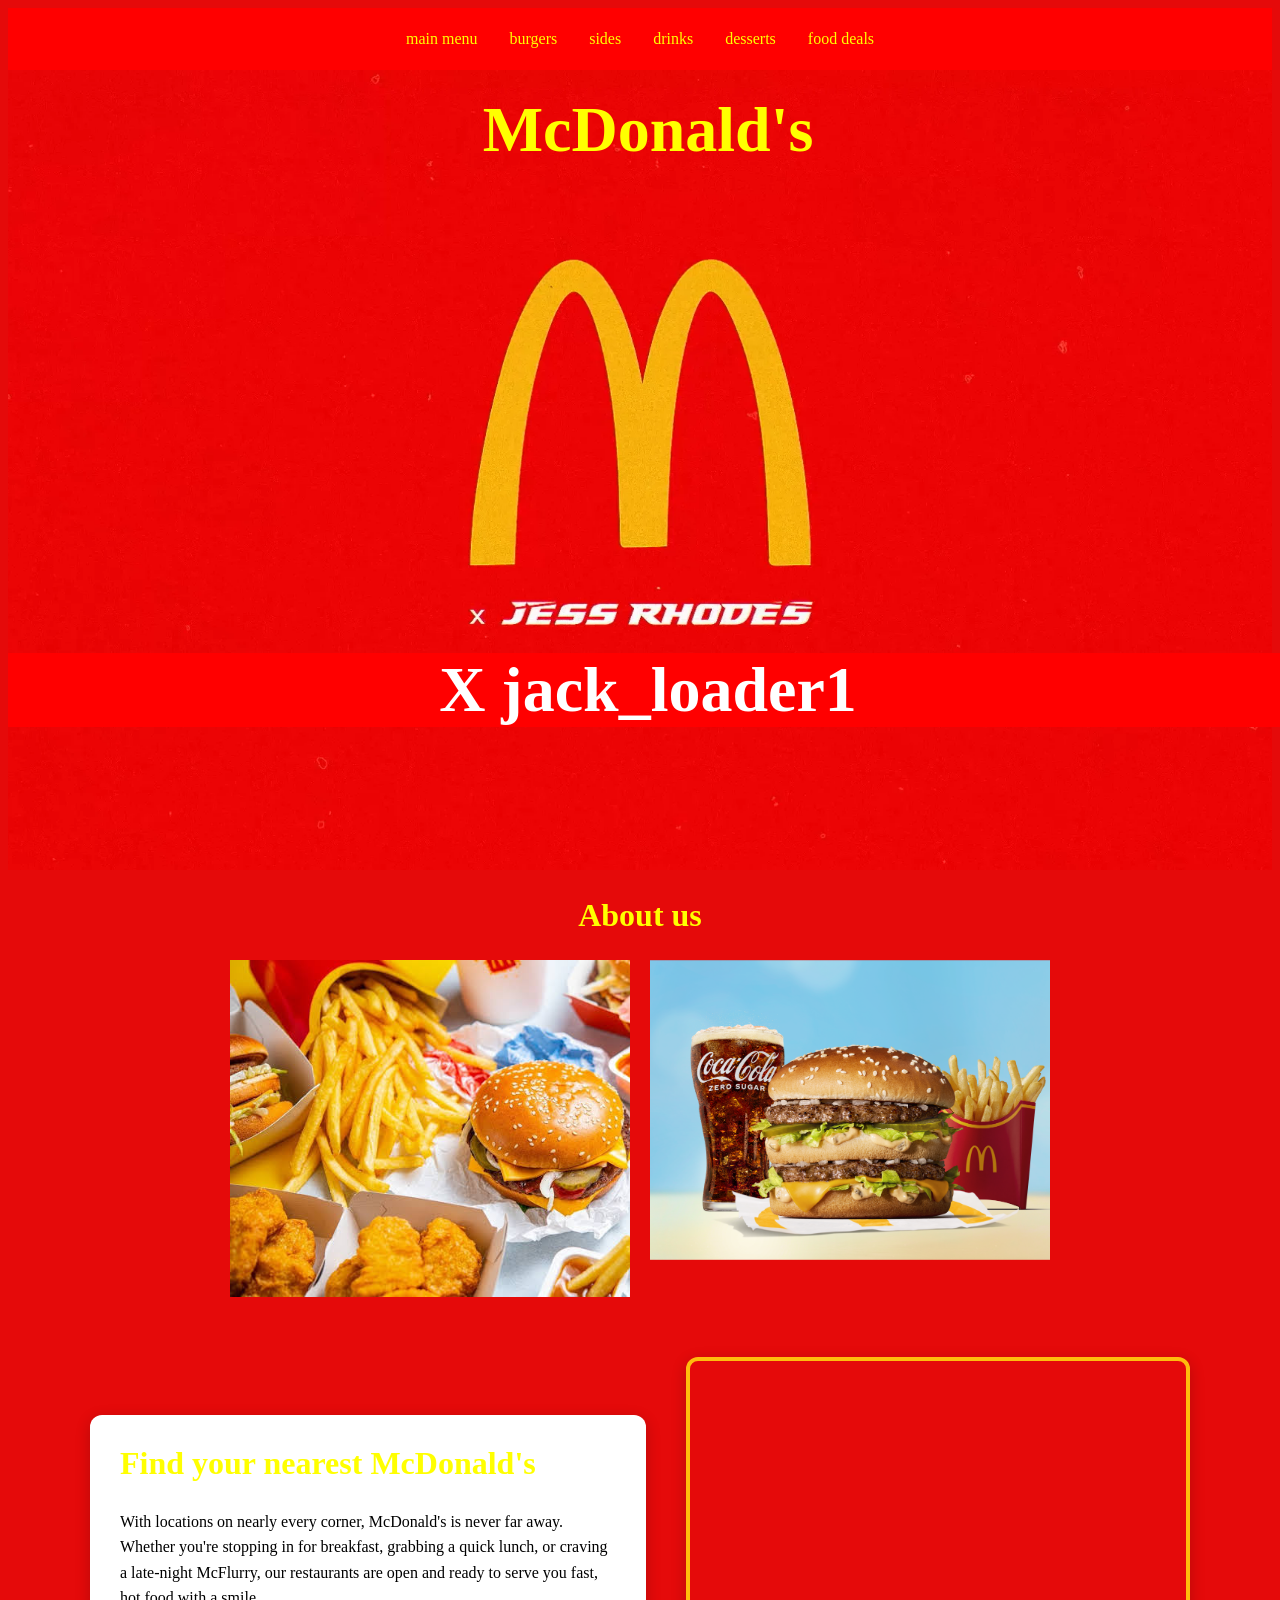
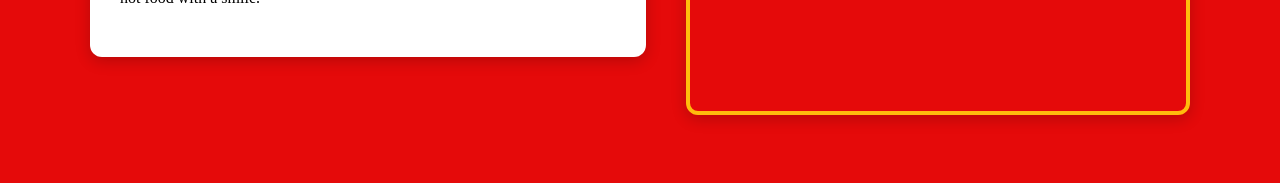
<file: index.HTML>
<!doctype html>
<html lang="en">

<head>
  <meta charset="UTF-8" />
  <meta name="viewport" content="width=device-width, initial-scale=1.0" />
  <title>McDonald’s</title>
  <link rel="stylesheet" href="stylesheet.css">
</head>

<body>
  <main>
    <nav class="navbar">
      <a href="index.html">main menu</a>
      <a href="burgers.html">burgers</a>
      <a href="sides.html">sides</a>
      <a href="drinks.html">drinks</a>
      <a href="desserts.html">desserts</a>
      <a href="See-food-deals.html">food deals</a>
    </nav>
<header id="header">
  <h1>McDonald's</h1>
</header>
<section class="main">
</section>
<section class="main">
  <div class="sneaky_tag">
    <h1>X jack_loader1</h1>
  </div>
</section>

      <div class="text">
        <h2>About us</h2>

        <div class="image-gallery">
          <div class="image-container">
            <img src="./images/left img better.jpg" alt="left Image">
            <div class="hover-text">
              <p>The Global Fast-Food IconFounded in 1955 by Ray Kroc, McDonald's Corporation has evolved from a single Illinois franchise restaurant into the world's leading global foodservice retailer. Known for its revolutionary fast-food system, the brand has become a cultural icon recognized by its Golden Arches and legendary menu items like the Big Mac, Quarter Pounder, and world-famous French fries. Operating tens of thousands of locations across the globe, the company serves millions of customers daily by blending incredible speed, consistent quality, and unmatched convenience.</p>
            </div>
          </div>
        
          <div class="image-container">
            <img src="./images/right img better.png" alt="right Image">
            <div class="hover-text">
              <p>Innovation and Community ImpactModern McDonald's locations focus heavily on digital innovation and sustainability to meet changing consumer needs. Through the MyMacca's Rewards app, mobile ordering, and expanded multi-lane drive-thrus, the company delivers a highly customized and seamless customer experience. Beyond serving fast food, McDonald's prioritizes responsible sourcing and supports local communities. It provides vital funding for initiatives like Ronald McDonald House Charities to support families in need.</p>
            </div>
          </div>
        </div>
      </div>
    </section>

<section class="locations">
  <div class="locations-inner">
    <div class="locations-text">
      <h2>Find your nearest McDonald's</h2>
      <p>
        With locations on nearly every corner, McDonald's is never far away. 
        Whether you're stopping in for breakfast, grabbing a quick lunch, or 
        craving a late-night McFlurry, our restaurants are open and ready to 
        serve you fast, hot food with a smile.
      </p>
    </div>

    <div class="map-wrap">
      <iframe
        title="McDonald's map"
        src="https://www.google.com/maps?q=-37.6984684,176.1598609&z=17&output=embed"
        allowfullscreen=""
        loading="lazy"
      ></iframe>
    </div>
  </div>
</section>
</file>
<file: stylesheet.css>
* {
    font-family: 'Brush Script'; 
  }
  
  ::-webkit-scrollbar {
    display: none;
  }
  
    body {
      background-color: rgb(229, 10, 10)
    }



  #header {
    background-image: url("./images/1999473479-822373fa24a4f0f5acb1074df30a75f9a5f4d53b06429281b883fe10019a80de-d.webp");
    height: 800px;
    background-position: center;
    background-repeat: no-repeat;
    background-size: cover;
  }
  
  h1 {
    color: yellow;
    position: absolute;
    text-align: center;
    top: 50Px;
    width: 100%;
    font-size: 4rem;
  }

  .sneaky_tag h1 {
    color: white;             
    font-size: 350 rem;
    text-align: center;
    top: 600px;
    border: #ff0000;       
    background-color: #ff0000;
  }

  h2{
    font-size: xx-large;
    color: yellow;
    text-align: center;
  }

  p {
    font-size: larger;
    color: rgb(0, 0, 0);
  }

.image-gallery {
  display: flex;
  gap: 20px;
  justify-content: center; 
  width: 100%;
}


.image-container {
  flex: 1; 
  max-width: 400px; 
  position: relative; 
  overflow: hidden; 
}

.image-container img {
  width: 150%;
  height: auto;
  display: block;
}


.hover-text {
  position: absolute;
  top: 0;
  left: 0;
  width: 100%;
  height: 100%;
  background-color: rgba(97, 67, 67, 0);
  color: #ffffff; 
  display: flex;
  align-items: center; 
  justify-content: center; 
  padding: 20px;
  box-sizing: border-box;
  opacity: 0; 
  transition: .5s ease;
  background-color: #000000;
}

.image-container:hover .hover-text {
  opacity: .9;
}

.hover-text p {
  margin: 0;
  font-size: 14px;
  line-height: 1.4;
  text-align: center;
  color: #ffffff;
}


  .navbar {
    padding: 0;
    background-color: #000;
    margin: 0;
    position: sticky;
    top: 0;
    display: flex;
  }
  
  .navbar a {
    text-decoration: none;
    color: #ffffff;
    padding: 14px 16px;
  }
  
  .navbar a:hover {
    background-color: #222222;
  }
  
  
  .navbar {
    background-color: red;     
    display: flex;
    justify-content: center;
    padding: 12px 0;
    position: sticky;           
    top: 0;
    z-index: 1000;             
  }
  
  .navbar a {
    color: yellow;                  
    text-decoration: none;
    padding: 10px 16px;
    font-size: 1rem;
    transition: background 0.3s;
  }
  
  .navbar a:hover {
    background-color: black;     
    border-radius: 4px;
  }

  .main-burgers{
    max-height: 200px;
  }

.container {
  position: relative;
}


.burger-block {
  position:absolute;  
  bottom: 20px;
  right: 20px;
  color: rgb(0, 0, 0);
  padding-left: 20px;
  padding-right: 20px;
}

.menu-grid-section {
  width: 100%;
  display: flex;
  justify-content: center;
  padding: 50px 20px;
}

.menu-grid {
  display: grid;
  grid-template-columns: repeat(4, 1fr); 
  gap: 100px;                           
  max-width: 1100px;
  width: 100%;
}

.product-card {
  background-color: #ffffff;
  border-radius: 12px;
  padding: 15px;
  text-align: center;
  box-shadow: 0 4px 15px rgba(0, 0, 0, 0.2);
  border: 2px solid transparent;
  transition: transform 0.2s ease, border-color 0.2s ease;
}


.image-box {
  position: relative;
  background-color: #f8f8f8;
  border-radius: 8px;
  padding: 15px;
  margin-bottom: 12px;
  display: flex;
  justify-content: center;
  align-items: center;
  height: 160px; 
  overflow: hidden;
}

.image-box img {
  max-width: 100%;
  max-height: 100%;
  object-fit: contain;
}

.price-tag {
  position: absolute;
  bottom: 8px;
  right: 8px;
  background-color: #ffbc0d; 
  color: #000000;
  font-family: 'Arial', sans-serif;
  font-weight: bold;
  padding: 4px 10px;
  border-radius: 15px;
  font-size: 0.9rem;
  box-shadow: 0 2px 5px rgba(0,0,0,0.2);
}

.product-name {
  color: #000000 !important;
  font-weight: bold;
  font-size: 1.1rem;
  margin-top: 5px;
}

.product-card:hover {
  transform: translateY(-5px);
  border-color: #ffbc0d;
}

.drinks-burgers{
  max-height: 200px;
}

.container {
position: relative;
}


.drinks-block {
position:absolute;  
bottom: 20px;
right: 20px;
color: rgb(0, 0, 0);
padding-left: 20px;
padding-right: 20px;
}

.drinks-grid-section {
width: 100%;
display: flex;
justify-content: center;
padding: 50px 20px;
}

.drinks-grid {
display: grid;
grid-template-columns: repeat(4, 1fr); 
gap: 100px;                           
max-width: 1100px;
width: 100%;
}

.drinks-header-img {
  width: 100%;
  height: auto;
  display: block;
}

.locations {
  padding: 60px 20px;
}

.locations-inner {
  max-width: 1100px;
  margin: 0 auto;
  display: flex;
  gap: 40px;
  align-items: center;
  flex-wrap: wrap;
}

.locations-text {
  flex: 1;
  min-width: 280px;
  background-color: #ffffff;
  border-radius: 12px;
  padding: 30px;
  box-shadow: 0 4px 15px rgba(0, 0, 0, 0.2);
}

.locations-text h2 {
  text-align: left;
  margin-top: 0;
}

.locations-text p {
  font-size: 1rem;
  line-height: 1.6;
}

.map-wrap {
  flex: 1;
  min-width: 300px;
  border-radius: 12px;
  overflow: hidden;
  box-shadow: 0 4px 15px rgba(0, 0, 0, 0.2);
  border: 4px solid #ffbc0d;
}

.map-wrap iframe {
  width: 100%;
  height: 350px;
  border: 0;
  display: block;
}

.qty-selector {
  display: flex;
  align-items: center;
  justify-content: center;
  gap: 10px;
  margin: 10px 0;
}

.qty-btn {
  width: 28px;
  height: 28px;
  border-radius: 50%;
  border: 2px solid #ffbc0d;
  background-color: #ffffff;
  color: #000000;
  font-weight: bold;
  font-size: 1rem;
  cursor: pointer;
  transition: background-color 0.2s ease;
}

.qty-btn:hover {
  background-color: #ffbc0d;
}

.qty-value {
  min-width: 20px;
  font-weight: bold;
  color: #000000;
}


.add-to-cart-btn {
  width: 100%;
  padding: 8px 0;
  border: none;
  border-radius: 20px;
  background-color: #ff0000;
  color: #ffffff;
  font-weight: bold;
  font-size: 0.95rem;
  cursor: pointer;
  transition: background-color 0.2s ease, transform 0.1s ease;
}

.add-to-cart-btn:hover {
  background-color: #cc0000;
}

.add-to-cart-btn.added {
  background-color: #2e9e3f;
}


.cart-link {
  position: relative;
  display: flex !important;
  align-items: center;
  gap: 4px;
}

.cart-count {
  background-color: #ffbc0d;
  color: #000000;
  font-weight: bold;
  font-size: 0.75rem;
  min-width: 18px;
  height: 18px;
  border-radius: 50%;
  display: flex;
  align-items: center;
  justify-content: center;
  padding: 0 4px;
}

/* --- cart page --- */

.cart-section {
  max-width: 800px;
  margin: 40px auto;
  padding: 0 20px;
}

.cart-section h1 {
  position: static;
  color: #000000;
  text-align: center;
  margin-bottom: 30px;
}

.cart-items {
  display: flex;
  flex-direction: column;
  gap: 12px;
}

.cart-row {
  display: grid;
  grid-template-columns: 2fr 1fr 1fr auto;
  align-items: center;
  gap: 16px;
  background-color: #ffffff;
  border-radius: 12px;
  padding: 15px 20px;
  box-shadow: 0 4px 15px rgba(0, 0, 0, 0.2);
}

.cart-row-name {
  font-weight: bold;
  color: #000000 !important;
  font-size: 1rem;
  margin: 0;
}

.cart-row-controls {
  display: flex;
  align-items: center;
  justify-content: center;
  gap: 10px;
}

.cart-row-price {
  font-weight: bold;
  color: #000000 !important;
  text-align: center;
  margin: 0;
}

.cart-remove-btn {
  border: none;
  background: none;
  color: #ff0000;
  font-weight: bold;
  cursor: pointer;
  text-decoration: underline;
}

.cart-remove-btn:hover {
  color: #990000;
}

.cart-empty {
  text-align: center;
  color: #000000;
  font-size: 1.1rem;
}

.cart-total {
  display: flex;
  justify-content: space-between;
  align-items: center;
  margin-top: 30px;
  padding: 20px;
  background-color: #ffffff;
  border-radius: 12px;
  box-shadow: 0 4px 15px rgba(0, 0, 0, 0.2);
  font-size: 1.2rem;
  font-weight: bold;
  color: #000000;
}

.cart-total-value {
  color: #ff0000;
}
</file>
